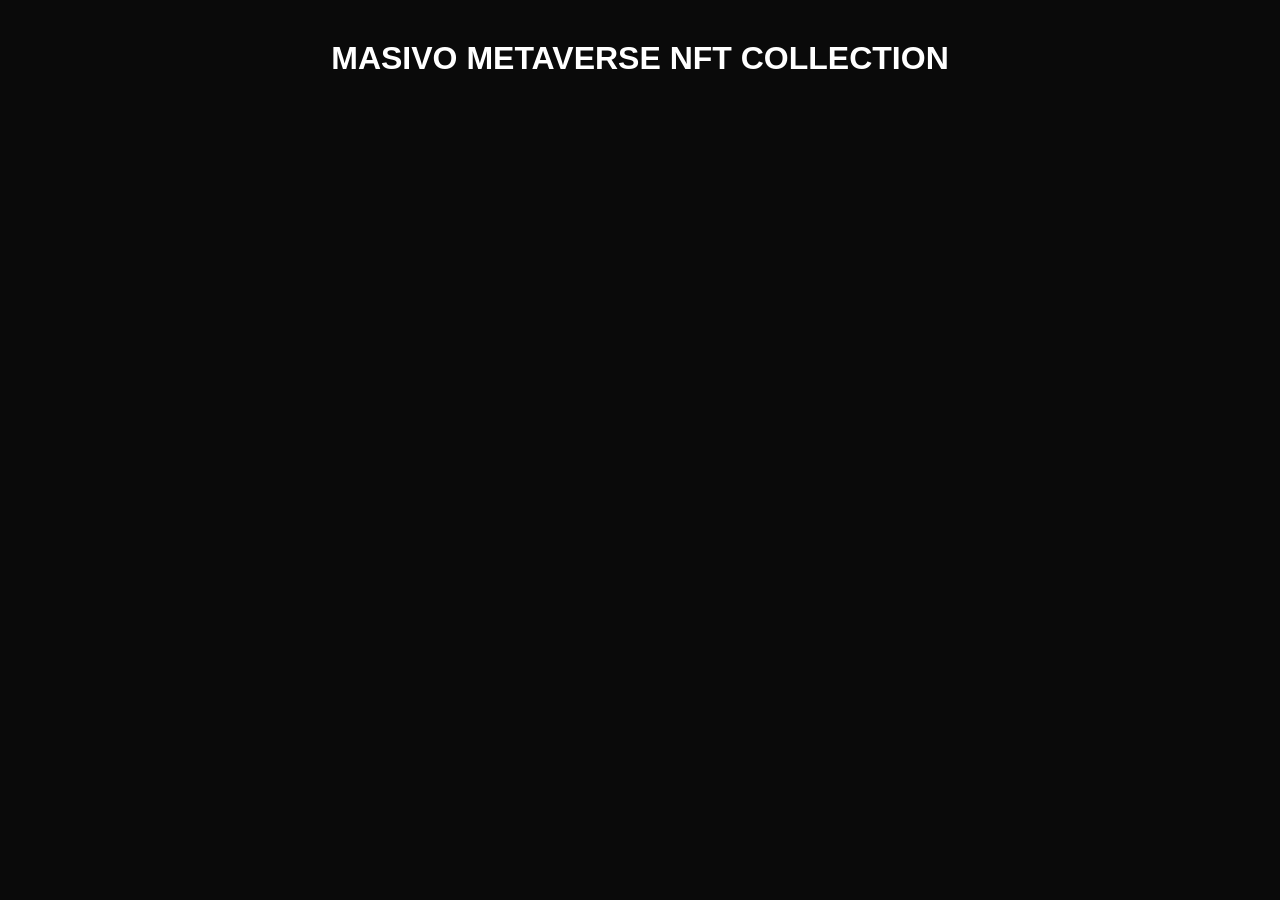
<file: gallery.html>
<!DOCTYPE html>
<html lang="es">

<head>

<meta charset="UTF-8">
<title>MASIVO METAVERSE NFTs</title>

<style>

body{
background:#0a0a0a;
color:white;
font-family:Arial;
text-align:center;
}

h1{
margin-top:40px;
}

#gallery{
display:grid;
grid-template-columns:repeat(auto-fill,minmax(200px,1fr));
gap:20px;
padding:40px;
}

#gallery img{
width:100%;
border-radius:10px;
transition:0.3s;
}

#gallery img:hover{
transform:scale(1.05);
}

</style>

</head>

<body>

<h1>MASIVO METAVERSE NFT COLLECTION</h1>

<div id="gallery"></div>

<script>

const gallery = document.getElementById("gallery")

const maxNFTs = 1000

for(let i=1;i<=maxNFTs;i++){

const img = document.createElement("img")

img.src = "https://raw.githubusercontent.com/1MASIVO1/MASIVO-METAVERSE/main/images/"+i+".png"

img.onerror = function(){
img.remove()
}

gallery.appendChild(img)

}

</script>

</body>

</html>
</file>
